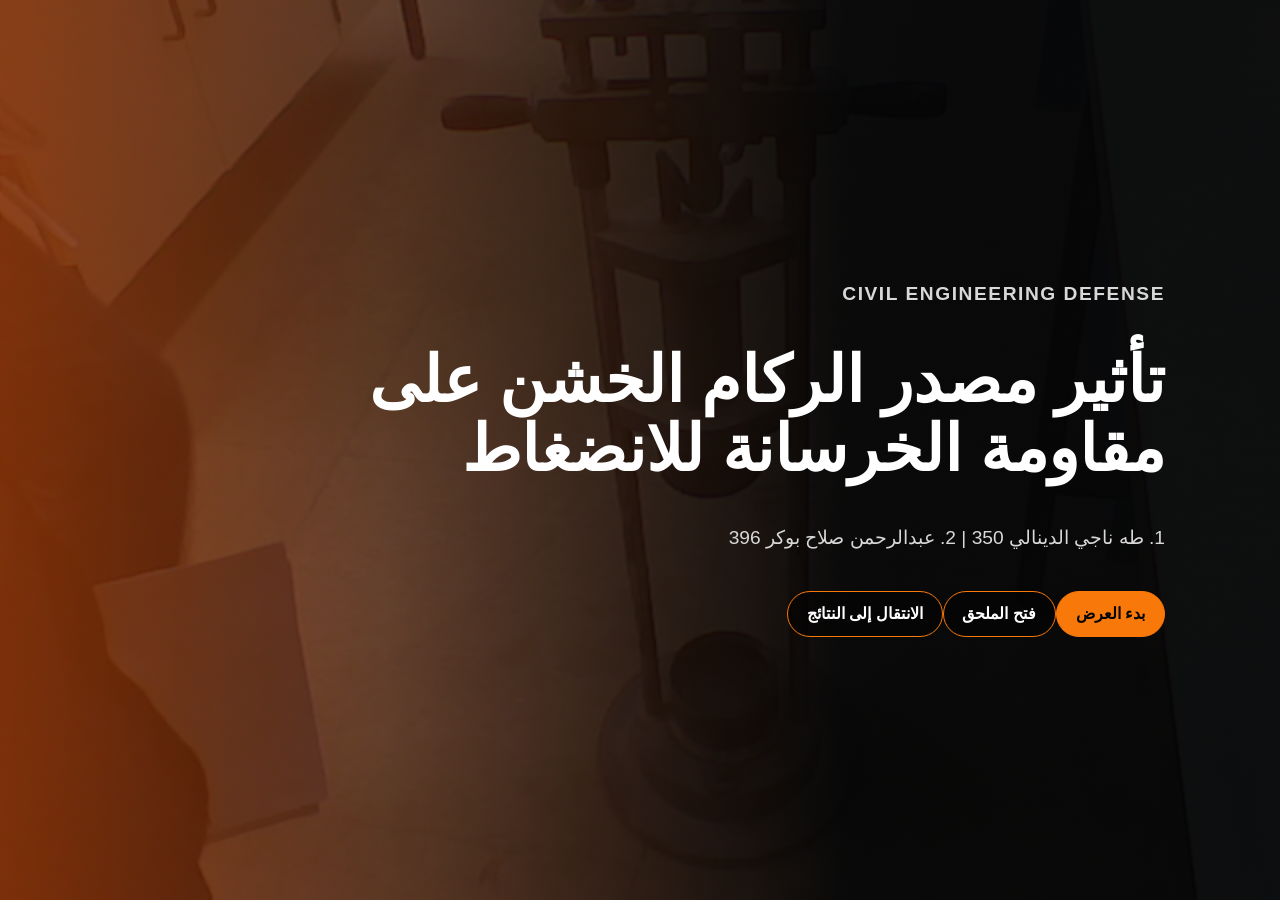
<file: index.html>
<!doctype html>
<html lang="ar" dir="rtl">
<head>
  <meta charset="utf-8">
  <meta name="viewport" content="width=device-width, initial-scale=1">
  <title>تأثير مصدر الركام الخشن على مقاومة الخرسانة للانضغاط</title>
  <link rel="stylesheet" href="css/variables.css">
  <link rel="stylesheet" href="css/reset.css">
  <link rel="stylesheet" href="css/layout.css">
  <link rel="stylesheet" href="css/components.css">
  <link rel="stylesheet" href="css/slides.css">
  <link rel="stylesheet" href="css/animations.css">
  <link rel="stylesheet" href="css/responsive.css">
  <link rel="stylesheet" href="css/print.css" media="print">
</head>
<body class="theme-dark">
  <div class="orientation-notice">لأفضل تجربة عرض، استخدم الجهاز بالوضع الأفقي.</div>
  <div class="top-progress" aria-hidden="true"><span id="progressBar"></span></div>

  <main class="stage" id="deck" aria-live="polite">
    <section class="slide slide-cover" data-title="الغلاف" data-section="المقدمة" data-slide="1">
      <div class="slide-safe cover-layout">
        <div class="cover-media">
          <span class="giant-number">01</span>
          <div class="logo-panel" id="logoPanel" aria-label="شعار المؤسسة"></div>
          <img src="assets/images/image10.jpeg" alt="صورة مختبرية من مشروع التخرج" data-fallback="مختبر الخرسانة">
        </div>
        <div class="cover-copy">
          <p class="eyebrow">CIVIL ENGINEERING RESEARCH</p>
          <h1 class="cover-title" data-config="title">تأثير مصدر الركام الخشن على مقاومة الخرسانة للانضغاط</h1>
          <div class="draw-line"></div>
          <p class="students" id="coverStudents"></p>
          <dl class="cover-meta" id="coverMeta"></dl>
        </div>
      </div>
    </section>

    <section class="slide slide-overview" data-title="المقدمة" data-section="المقدمة" data-slide="2">
      <div class="slide-safe intro-reference-layout">
        <div class="gradient-text-panel intro-panel">
          <p>تعتبر الخرسانة في الوقت الحالي مادة البناء الأساسية لتنفيذ المباني والمنشآت المختلفة، وذلك بسبب المزايا التي تتميز بها الخرسانة وتوفر مكوناتها الأساسية وقلة تكلفتها مقارنة مع المواد الإنشائية الأخرى.</p>
          <p>وحيث إن الخرسانة خليط مكوّن من عدة مواد غير متجانسة، إلا أن الجزء الأكبر من محتواها هو الركام بنوعيه الخشن والناعم، إذ يشكّل ما يقارب 60–75% من حجمها الكلي.</p>
          <p>لذلك فإن خواص الركام تؤثر بشكل مباشر وكبير على خصائص الخرسانة الطازجة والمتصلدة.</p>
        </div>
        <div class="intro-circle-title">
          <span>المقدمة</span>
        </div>
      </div>
    </section>

    <section class="slide slide-intro" data-title="مشكلة الدراسة" data-section="المقدمة" data-slide="2">
      <div class="slide-safe split-hero">
        <header class="slide-header"><span class="section-label">01</span><h2>مشكلة الدراسة</h2></header>
        <div class="aggregate-hero"><div id="donutChart" class="chart ring-chart" role="img" aria-label="نسبة الركام التقريبية من حجم الخرسانة"></div></div>
        <div class="editorial-list">
          <p>إن العديد من مواد البناء بما فيها الخرسانة والأسفلت تستخدم الركام كمادة رئيسية، كما أن استعمال الركام في الخرسانة يؤدي إلى خفض تكلفة الإنتاج وزيادة مقاومة الخلطات الخرسانية.</p>
          <p>مرحلة تصميم معظم مشاريع البناء تحتاج إلى تحليل دقيق لمصدر الركام من حيث النوع والحجم والخواص الفيزيائية والميكانيكية.</p>
          <p>يؤثر مصدر الركام الخشن بشكل مباشر على مقاومة الخرسانة نتيجة اختلاف خواصه الفيزيائية والميكانيكية، وقد يؤدي عدم أخذه في الاعتبار عند استخدام الركام المحلي إلى تفاوت في مقاومة الخرسانة وعدم تحقيق المقاومة المطلوبة.</p>
        </div>
      </div>
    </section>

    <section class="slide" data-title="أهمية الدراسة" data-section="المقدمة" data-slide="3">
      <div class="slide-safe">
        <header class="slide-header"><span class="section-label">02</span><h2>أهمية الدراسة</h2></header>
        <div class="cause-diagram">
          <div><span>تعتبر الخرسانة بأنواعها من أكثر الموضوعات التي تشغل أهمية في مجال الإنشاءات الهندسية والتشييد والبناء، والذي يؤثر بشكل إيجابي على مجال العمارة والاقتصاد للدولة.</span></div>
          <div><span>تساعد هذه الدراسة على فهم العلاقة بين مصدر الركام الخشن ومقاومة الخرسانة، الأمر الذي يساهم في تحسين تصميم الخلطات الخرسانية واختيار الركام المناسب لتحقيق المتطلبات الهندسية للمشاريع الإنشائية.</span></div>
          <div><span>تكتسب الدراسة أهمية عملية من خلال دعم استخدام الركام المحلي بعد تقييمه علميًا، مما يقلل من التكاليف الاقتصادية ويحد من المشاكل الناتجة عن استخدام مواد غير مناسبة.</span></div>
          <div><span>تساهم الدراسة في رفع مستوى الجودة والسلامة في المنشآت الخرسانية.</span></div>
        </div>
      </div>
    </section>

    <section class="slide" data-title="الأهداف" data-section="المقدمة" data-slide="4">
      <div class="slide-safe objectives-layout">
        <header class="slide-header"><span class="section-label">03</span><h2>الهدف من الدراسة</h2></header>
        <ol class="number-sequence"><li><span>01</span>تهدف هذه الدراسة إلى دراسة وتحليل تأثير مصدر الركام الخشن على مقاومة الخرسانة</li><li><span>02</span>تتم الدراسة من خلال مقارنة مقاومة الخرسانة المصنوعة باستخدام ركام خشن من مصادر مختلفة، مع ربط ذلك بالخصائص المخبرية للركام</li><li><span>03</span>تسعى الدراسة إلى تحديد مدى تأثير الخصائص الفيزيائية والميكانيكية للركام على جودة الخرسانة</li><li><span>04</span>تساعد النتائج في اختيار المصدر الأنسب لتحقيق المتطلبات الهندسية</li><li><span>05</span>يعتمد الحكم النهائي على نتائج اختبار المكعبات ومؤشرات الركام والهبوط معًا</li></ol>
      </div>
    </section>

    <section class="slide" data-title="فرضيات الدراسة" data-section="المقدمة" data-slide="5">
      <div class="slide-safe framework-layout">
        <header class="slide-header"><span class="section-label">04</span><h2>فرضيات الدراسة</h2></header>
        <div class="framework-column primary-doc"><h3>الفرضيات</h3><dl><dt>1</dt><dd>يختلف تأثير الركام الخشن على مقاومة الخرسانة باختلاف مصدره</dd><dt>2</dt><dd>تؤدي الخصائص الفيزيائية والميكانيكية للركام الخشن الناتجة عن اختلاف المصدر إلى تفاوت في مقاومة الضغط للخرسانة</dd><dt>3</dt><dd>يحقق بعض مصادر الركام الخشن مقاومة خرسانية أعلى مقارنة بمصادر أخرى عند استخدام نفس نسب الخلط وظروف المعالج</dd></dl></div>
        </div>
    </section>

    <section class="slide limits-slide" data-title="حدود الدراسة" data-section="المقدمة" data-slide="6">
      <div class="slide-safe limits-layout">
        <div class="limits-images">
          <figure><img class="circular-image" src="assets/images/temporal-limits-clock.png" alt="الحدود الزمانية"><span>1</span></figure>
          <figure><img class="circular-image" src="assets/images/spatial-limits-globe.png" alt="الحدود المكانية"><span>2</span></figure>
        </div>
        <div class="limits-copy">
          <header class="slide-header"><span class="section-label">05</span><h2>حدود الدراسة</h2></header>
          <h3>حدود زمنية:</h3>
          <p>زمن الدراسة من شهر نوفمبر 2025 إلى شهر يوليو 2026م.</p>
          <h3>حدود مكانية:</h3>
          <p>مكان الدراسة في مدينة بنغازي، وتستخدم جميع المواد منها ما عدا مادة الركام الخشن حيث يتغير مصدره.</p>
        </div>
      </div>
    </section>

    <section class="slide methodology-detail" data-title="المنهجية المتبعة" data-section="المنهجية" data-slide="7">
      <div class="slide-safe reference-text-layout">
        <header class="slide-header"><span class="section-label">06</span><h2>المنهجية المتبعة لتحقيق الهدف</h2></header>
        <div class="gradient-text-panel">
          <p>اعتمدت هذه الدراسة على المنهج التجريبي لدراسة تأثير مصدر الركام الخشن على مقاومة الخرسانة.</p>
          <p>حيث سيتم اختيار عدة مصادر مختلفة للركام الخشن، ويتم فحص خواصها الفيزيائية والميكانيكية، مثل التدرج الحبيبي ونسبة الامتصاص والكثافة النوعية ومساحة السطح والوزن النوعي والصدمية والتهشيم.</p>
          <p>وتم تقييم مقاومة الخرسانة من خلال اختبار مقاومة الضغط فقط، وتحت ظروف معالجة مختبرية محددة ولفترات زمنية معينة.</p>
          </div>
      </div>
    </section>

    <section class="slide theory-slide" data-title="تعريف الركام وأنواعه" data-section="الإطار النظري" data-slide="8">
      <div class="slide-safe theory-layout-a">
        <div class="gradient-panel theory-panel">
          <h2>الركام</h2>
          <p>يعرف الركام بأنه الحبيبات الصلبة من الرمل والحصى والزلط وكسر الصخور الكبيرة، ويتم وضعه في الخرسانة باعتباره مادة مالئة رخيصة الثمن.</p>
          <p>وله فائدة في مساعدة الخرسانة على مقاومة الأحمال والبري والحرارة وعوامل الاحتكاك وحدوث أي بلل أو جفاف.</p>
          <p>وله وظيفة مهمة جدًا في تقليل التغيرات الحجمية التي تحدث داخل الخرسانة والتي تنتج من الأسمنت.</p>
        </div>
        <div class="black-info-panel">
          <h2>أنواع الركام</h2>
          <p>أنواع الركام متعددة على حسب المصادر، الملمس، المقاس، الشكل، امتصاصه للمياه، التدرج الحبيبي، الخواص الكيميائية، الخصائص الميكانيكية، مقاومته للتآكل والبري، الوزن، التمدد الحراري، والحرارة النوعية.</p>
        </div>
      </div>
    </section>

    <section class="slide texture-slide" data-title="تقسيم الركام حسب الملمس" data-section="الإطار النظري" data-slide="9">
      <div class="slide-safe numbered-reference">
        <header class="slide-header"><span class="section-label">Texture</span><h2>تقسيم الركام حسب الملمس</h2></header>
        <ol class="orange-number-list"><li><b>01</b><span>الركام الناعم: مثال عليه الزلط والرمل.</span></li><li><b>02</b><span>ركام حبيبي: مثال عليه الحجر الرملي.</span></li><li><b>03</b><span>الركام الخشن: مثال عليه البازلت.</span></li><li><b>04</b><span>ركام زجاجي: مثال عليه الحجر الصوان الأسود.</span></li><li><b>05</b><span>ركام بلوري: مثال عليه الجرانيت.</span></li><li><b>06</b><span>ركام معشش: مثال عليه الحجر الخفاف.</span></li></ol>
      </div>
    </section>

    <section class="slide sizes-slide" data-title="تقسيم مقاسات الركام" data-section="الإطار النظري" data-slide="10">
      <div class="slide-safe reference-columns">
        <header class="slide-header"><span class="section-label">Aggregate Sizes</span><h2>تقسيم مقاسات الركام ثلاثة أنواع رئيسية</h2></header>
        <div><h3>الركام الصغير</h3><p>هو الركام الذي يتكون من حبيبات صغيرة الحجم بحيث يمكن أن تمر من المنخل القياسي 4.75 مم، ومثال على ذلك الرمل.</p></div>
        <div><h3>الركام الكبير</h3><p>هو الركام الذي تتراوح حجم حبيباته ما بين 4.75 مم إلى 150 مم، ومثال على ذلك الزلط والسن.</p></div>
        <div><h3>الركام الشامل</h3><p>هو عبارة عن مزيج ما بين كل من الركام الصغير والركام الكبير بنسب محددة حسب احتياج الخلطة الخرسانية.</p></div>
      </div>
    </section>

    <section class="slide shape-absorption-slide" data-title="شكل الحبيبات وامتصاص الماء" data-section="الإطار النظري" data-slide="11">
      <div class="slide-safe dual-list-layout">
        <div>
          <h2>تصنيف الركام من حيث شكل الحبيبات</h2>
          <ol class="orange-number-list compact"><li><b>01</b><span>الركام المستدير</span></li><li><b>02</b><span>الركام الزاوي</span></li><li><b>03</b><span>الركام غير المنتظم</span></li><li><b>04</b><span>الركام المفلطح والركام العصوي</span></li></ol>
        </div>
        <div>
          <h2>تقسيم الركام من حيث امتصاص الماء</h2>
          <ol class="orange-number-list compact"><li><b>01</b><span>ركام مجفف بالفرن</span></li><li><b>02</b><span>ركام مجفف بالهواء</span></li><li><b>03</b><span>ركام مشبع بالماء</span></li><li><b>04</b><span>ركام رطب</span></li></ol>
        </div>
      </div>
    </section>

    <section class="slide concrete-slide" data-title="الخرسانة" data-section="الإطار النظري" data-slide="12">
      <div class="slide-safe theory-layout-a">
        <div class="gradient-panel theory-panel"><h2>الخرسانة</h2><p>تتكون الخرسانة من خلط مجموعة من المواد بنسب مختلفة وهي الركام والإسمنت والماء، وأحيانًا تضاف مواد أخرى تعرف بالإضافات لتحسين خواص معينة في الخرسانة.</p></div>
        <div class="black-info-panel"><h2>خصائص الخرسانة</h2><p>إن للخرسانة العديد من الخصائص التي تتحدد وفقًا لخصائص المكونات الداخلة في تصنيعها وهي الماء والأسمنت والركام ونسبة الخلط بينها.</p><ol class="orange-number-list compact"><li><b>01</b><span>قوة تحمل الخرسانة للضغط</span></li><li><b>02</b><span>قوة الشد للخرسانة</span></li><li><b>03</b><span>النفاذية</span></li><li><b>04</b><span>القابلية التشغيلية للخرسانة</span></li></ol></div>
      </div>
    </section>

    <section class="slide slide-materials" data-title="المواد المستخدمة" data-section="المنهجية" data-slide="13">
      <div class="slide-safe">
        <header class="slide-header"><span class="section-label">مواد الخلطة</span><h2>المواد المستخدمة</h2></header>
        <div class="material-layers">
          <figure><img src="assets/images/cement-lcc.png" alt="أسمنت بورتلاندي عادي" data-fallback="الأسمنت"><figcaption><b>الأسمنت</b><span>أسمنت بورتلاندي عادي.</span></figcaption></figure>
          <figure><img src="assets/images/drinking-water.png" alt="ماء صالح للشرب" data-fallback="الماء"><figcaption><b>الماء</b><span>ماء صالح للشرب.</span></figcaption></figure>
          <figure><img src="assets/images/lab-ajdabiya-sample.png" alt="عينة ركام أجدابيا الخشن" data-fallback="ركام أجدابيا"><figcaption><b>ركام أجدابيا</b><span>عينة ركام خشن موثقة قبل الاختبارات.</span></figcaption></figure>
          <figure><img src="assets/images/lab-bayda-sample.png" alt="عينة ركام البيضاء الخشن" data-fallback="ركام البيضاء"><figcaption><b>ركام البيضاء</b><span>عينة ركام خشن محفوظة وموسومة.</span></figcaption></figure>
          <figure><img src="assets/images/lab-abyar-sample.png" alt="عينة ركام الأبيار الخشن" data-fallback="ركام الأبيار"><figcaption><b>ركام الأبيار</b><span>عينة ركام خشن محفوظة وموسومة.</span></figcaption></figure>
        </div>
      </div>
    </section>

    <section class="slide practical-side" data-title="الجانب العملي الأول" data-section="المنهجية" data-slide="14">
      <div class="slide-safe practical-layout">
        <header class="slide-header"><span class="section-label">Practical Side</span><h2>الجانب العملي الأول</h2></header>
        <div class="black-info-panel"><p>هذه الاختبارات تم إجراؤها على ركام أجدابيا، البيضاء، والأبيار، بهدف تحديد الخواص الفيزيائية اللازمة لتصميم الخلطات الخرسانية والمقارنة بين خواص الركام المستخدم.</p></div>
        <div class="gradient-panel tests-panel"><h3>الاختبارات الخاصة بالتعرف على خواص الأنواع المستخدمة من الركام:</h3><ul><li>اختبارات التدرج الحبيبي للركام بنوعيه الناعم والخشن.</li><li>اختبار الوزن النوعي للركام الخشن.</li><li>اختبار الوزن النوعي للركام الناعم.</li><li>اختبار تعيين النسبة المئوية للامتصاص للركام الخشن.</li><li>اختبار تعيين النسبة المئوية للامتصاص للركام الناعم.</li><li>اختبار التهشيم للركام الخشن.</li><li>اختبار الصدمية للركام الخشن.</li></ul></div>
      </div>
    </section>

    <section class="slide lab-gallery-slide" data-title="صور من الجانب العملي" data-section="المنهجية" data-slide="15">
      <div class="slide-safe lab-gallery-layout">
        <header class="slide-header"><span class="section-label">توثيق مختبري</span><h2>صور من الجانب العملي</h2></header>
        <div class="lab-gallery">
          <figure><img src="assets/images/lab-ajdabiya-sample.png" alt="عينة ركام أجدابيا"><figcaption>عينة أجدابيا</figcaption></figure>
          <figure><img src="assets/images/lab-abyar-sample.png" alt="عينة ركام الأبيار"><figcaption>عينة الأبيار</figcaption></figure>
          <figure><img src="assets/images/lab-bayda-sample.png" alt="عينة ركام البيضاء"><figcaption>عينة البيضاء</figcaption></figure>
          <figure><img src="assets/images/lab-sieves-test.png" alt="اختبار المناخل للركام"><figcaption>اختبار المناخل</figcaption></figure>
          <figure><img src="assets/images/lab-oven-drying.png" alt="تجفيف العينات في الفرن"><figcaption>تجفيف العينات</figcaption></figure>
          <figure><img src="assets/images/lab-washing-sample.png" alt="غسل عينة الركام بالماء"><figcaption>غسل العينة</figcaption></figure>
        </div>
      </div>
    </section>

    <section class="slide equipment-slide" data-title="الأجهزة المستخدمة" data-section="المنهجية" data-slide="15">
      <div class="slide-safe equipment-layout">
        <h2>الأجهزة المستخدمة في الاختبارات</h2>
        <div class="equipment-grid">
          <figure><img src="assets/images/image10.jpeg" alt="جهاز الصدمية"><figcaption>جهاز الصدمية</figcaption></figure>
          <figure><img src="assets/images/image7.png" alt="جهاز التهشيم"><figcaption>جهاز التهشيم</figcaption></figure>
          <figure><img src="assets/images/image9.png" alt="المناخل القياسية"><figcaption>المناخل القياسية</figcaption></figure>
          <figure><img src="assets/images/image4.png" alt="هزاز ميكانيكي"><figcaption>هزاز ميكانيكي</figcaption></figure>
          <figure><img src="assets/images/image5.png" alt="ميزان حساس"><figcaption>ميزان حساس</figcaption></figure>
        </div>
      </div>
    </section>

    <section class="slide" data-title="منهجية العمل التجريبي" data-section="المنهجية" data-slide="16">
      <div class="slide-safe workflow-slide">
        <header class="slide-header"><span class="section-label">المسار المختبري</span><h2>منهجية العمل التجريبي</h2></header>
        <div class="lab-workflow" id="workflowTimeline"></div>
        <p class="hint">انقر على أي مرحلة لعرض هدف الاختبار والأداة والنتيجة الناتجة.</p>
      </div>
    </section>

    <section class="slide" data-title="الاختبارات والمواصفات" data-section="المنهجية" data-slide="8">
      <div class="slide-safe spec-slide"><header class="slide-header"><span class="section-label">Technical Specification</span><h2>الاختبارات والمواصفات</h2></header><div class="spec-sheet" id="standardsTable"></div></div>
    </section>

    <section class="slide slide-gradation" data-title="مقارنة التدرج الحبيبي" data-section="النتائج" data-slide="9">
      <div class="slide-safe results-split">
        <header class="slide-header"><span class="section-label">Key Result</span><h2>مقارنة التدرج الحبيبي Gradation</h2></header>
        <div class="chart-panel large"><div class="legend" id="gradationLegend"></div><div id="gradationChart" class="chart" role="img" aria-label="منحنى التدرج الحبيبي"></div></div>
        <aside class="chart-reading"><h3>قراءة الرسم</h3><p>البيضاء تُظهر مرورًا أعلى عند منخل 10 mm مقارنة بالمصدرين الآخرين.</p><p>أجدابيا والأبيار أكثر تقاربًا عند 20 mm، مع انخفاض واضح عند 10 mm.</p><button class="text-btn toggle-table" data-target="gradationTable">جدول البيانات</button><button class="text-btn export-chart" data-chart="gradationChart">تصدير PNG</button></aside>
        <div id="gradationTable" class="table-drawer" hidden></div>
      </div>
    </section>

    <section class="slide" data-title="معامل النعومة" data-section="النتائج" data-slide="10">
      <div class="slide-safe horizontal-chart-slide"><header class="slide-header"><span class="section-label">Fineness Modulus</span><h2>معامل النعومة</h2><p>هذه الاحصائية تبين معامل النعومة للعينات الثلاثة</p></header><div id="finenessChart" class="chart horizontal-chart" role="img" aria-label="مقارنة معامل النعومة"></div></div>
    </section>

    <section class="slide cinematic-result" data-title="مقارنة التهشيم" data-section="النتائج" data-slide="14"><div class="slide-safe result-cinema"><header class="slide-header"><span class="section-label">Crushing Value</span><h2>مقارنة قيمة التهشيم</h2><p>هذه الاحصائية تبين قيم التهشيم للعينات الثلاثة</p></header><div id="crushingChart" class="chart cinematic-chart" role="img" aria-label="مقارنة قيمة التهشيم"></div><div class="result-statement"><b>الأقل أفضل في هذا الاختبار</b><span>أجدابيا الأفضل في مقاومة التهشيم ضمن العينات المختبرة.</span><small>وتُقارن هذه النتيجة مع مقاومة الضغط الفعلية.</small></div></div></section>
    <section class="slide" data-title="مقارنة الصدمية" data-section="النتائج" data-slide="15"><div class="slide-safe podium-layout"><header class="slide-header"><span class="section-label">Impact Value</span><h2>مقارنة قيمة الصدمية</h2><p>هذه الاحصائية تبين قيمة االصدمية للعينات الثلاثة</p></header><div id="impactChart" class="chart podium-chart" role="img" aria-label="ترتيب قيم الصدمية"></div><p class="academic-note">انخفاض القيمة يعني مقاومة أفضل للأحمال المفاجئة.</p></div></section>

    <section class="slide matrix-slide" data-title="جدول المقارنة الكامل" data-section="النتائج" data-slide="16"><div class="slide-safe"><header class="slide-header"><span class="section-label">Comparison Matrix</span><h2>جدول المقارنة الكامل</h2></header><div id="comparisonTable" class="matrix-wrap"></div><p class="academic-note">لا يتم تمييز معامل النعومة كقيمة أفضل عالميًا. في التهشيم والصدمية: الأقل أفضل.</p></div></section>

    <section class="slide" data-title="تفسير النتائج" data-section="المناقشة" data-slide="17"><div class="slide-safe"><header class="slide-header"><span class="section-label">Evidence → Interpretation</span><h2>تفسير النتائج</h2></header><div class="evidence-grid"><div><b> التهشيم والصدمية</b><span>→</span><p>أجدابيا أظهرت أفضل مقاومة ميكانيكية للركام.</p></div><div><b> مقاومة ضغط 28 يومًا</b><span>→</span><p>الأبيار سجلت 33.73 N/mm² وفق جدول النتائج.</p></div><div><b> مقاومة ضغط 7 أيام</b><span>→</span><p>البيضاء سجلت 24.4 N/mm² في العمر المبكر.</p></div><div><b>قيم الهبوط</b><span>→</span><p>البيضاء 23 mm، أجدابيا 20 mm، والأبيار 18 mm.</p></div></div><div class="scientific-quote">القرار الهندسي يقرأ خصائص الركام ومقاومة الضغط والهبوط معًا.</div></div></section>
    <section class="slide data-quality" data-title="اكتمال النتائج وجودة البيانات" data-section="المناقشة" data-slide="18"><div class="slide-safe"><header class="slide-header"><span class="section-label">Research Integrity</span><h2>اكتمال النتائج وجودة البيانات</h2></header><ol class="quality-list"><li>تم إدراج خصائص الركام الثلاثة: الأبيار، البيضاء، وأجدابيا.</li><li>تم إدراج نتائج مقاومة الضغط عند 7 و28 يومًا.</li><li>تم إدراج نتائج الهبوط لكل مصدر من مصادر الركام.</li><li>أجدابيا الأفضل في التهشيم والصدمية.</li><li>الأبيار الأعلى في مقاومة الضغط عند 28 يومًا.</li><li>البيضاء الأعلى في مقاومة الضغط عند 7 أيام وقيمة الهبوط.</li></ol><p class="integrity-footer">جميع القيم المعروضة مأخوذة من جدول النتائج في ملف المشروع.</p></div></section>
    <section class="slide" data-title="الخلاصة" data-section="المناقشة" data-slide="19"><div class="slide-safe conclusion-slide"><header class="slide-header"><span class="section-label">Conclusion</span><h2>الخلاصة</h2></header><div class="conclusion-three"><article><span>01</span><b>تأثير واضح للمصدر في خصائص الركام</b></article><article><span>02</span><b>تفوق أجدابيا في التهشيم والصدمية</b></article><article><span>03</span><b>تفوق الأبيار في مقاومة الضغط عند 28 يومًا</b></article></div></section>
    <section class="slide closing-slide" data-title="التوصيات والختام" data-section="المناقشة" data-slide="20"><div class="slide-safe closing-layout"><header class="slide-header"><span class="section-label">Recommendations</span><h2>التوصيات</h2></header><div class="roadmap"><div><b>Repeat Samples</b><p>إجراء ثلاثة تكرارات على الأقل لكل اختبار.</p></div><div><b>Mix Control</b><p>تثبيت نسب الخلط والمعالجة عند مقارنة مصادر الركام.</p></div><div><b>Use Combined Indicators</b><p>قراءة الضغط والهبوط مع خصائص الركام دون الاعتماد على مؤشر واحد.</p></div><div><b>Future Research</b><p>دراسة الشد والانحناء والمتانة والنفاذية والانكماش.</p></div></div><div class="thanks"><h3>شكرًا لحسن استماعكم</h3><p>الأسئلة والمناقشة</p></div></div></section>

    <section class="slide appendix" data-title="ملحق: تدرج الأبيار" data-section="الملحق" data-slide="21"><div class="slide-safe"><header class="slide-header"><span class="section-label">APPENDIX / الملحق</span><h2>تدرج الأبيار</h2></header><div id="abyarsGradationTable" class="table-wrap"></div><p class="source-note">المصدر: نتائج المشروع – الفصل الرابع.</p></div></section>
    <section class="slide appendix" data-title="ملحق: تدرج البيضاء" data-section="الملحق" data-slide="22"><div class="slide-safe"><header class="slide-header"><span class="section-label">APPENDIX / الملحق</span><h2>تدرج البيضاء</h2></header><div id="baydaGradationTable" class="table-wrap"></div><p class="source-note">المصدر: نتائج المشروع – الفصل الرابع. تم التعامل مع 200 كرقم منخل وليس 200 mm.</p></div></section>
    <section class="slide appendix" data-title="ملحق: تدرج أجدابيا" data-section="الملحق" data-slide="23"><div class="slide-safe"><header class="slide-header"><span class="section-label">APPENDIX / الملحق</span><h2>تدرج أجدابيا</h2></header><div id="ajdabiyaGradationTable" class="table-wrap"></div><p class="source-note">المصدر: نتائج المشروع – الفصل الرابع. تم التعامل مع 200 كرقم منخل وليس 200 mm.</p></div></section>
    <section class="slide appendix" data-title="ملحق: شط البدين" data-section="الملحق" data-slide="24"><div class="slide-safe"><header class="slide-header"><span class="section-label">APPENDIX / الملحق</span><h2>ركام شط البدين الناعم</h2></header><div class="appendix-split"><div class="doc-callout"><p>وزن العينة الكلي: 500 g</p><p>معامل النعومة: 2.46</p><p>مدى حجم الحبيبات: 0.075–0.850 mm</p></div><div id="fineAggregateTable" class="table-wrap"></div></div><p class="source-note">المصدر: نتائج المشروع – الفصل الرابع.</p></div></section>
    <section class="slide appendix" data-title="ملحق: أوزان التهشيم والصدمية" data-section="الملحق" data-slide="25"><div class="slide-safe"><header class="slide-header"><span class="section-label">APPENDIX / الملحق</span><h2>أوزان التهشيم والصدمية</h2></header><div class="appendix-split"><div id="crushingWeights" class="table-wrap"></div><div id="impactWeights" class="table-wrap"></div></div><details class="doc-callout"><summary>شرح الحساب</summary><p>النتيجة = (W1 − W2) ÷ W1 × 100. يتم التحقق من الحسابات في JavaScript عند تحميل الصفحة.</p></details></div></section>
    <section class="slide appendix" data-title="ملحق: المعادلات" data-section="الملحق" data-slide="26"><div class="slide-safe"><header class="slide-header"><span class="section-label">APPENDIX / الملحق</span><h2>المعادلات</h2></header><div class="equation-grid"><article><b>المواد الناعمة</b><span>(A − B) ÷ A × 100</span></article><article><b>الامتصاص</b><span>(A − D) ÷ D × 100</span></article><article><b>التهشيم</b><span>(W1 − W2) ÷ W1 × 100</span></article><article><b>الصدمية</b><span>(W1 − W2) ÷ W1 × 100</span></article></div><p class="doc-callout">A: وزن العينة قبل الغسل أو بحالة SSD حسب الاختبار. B: وزن العينة بعد الغسل والتجفيف. D: وزن العينة الجافة بالفرن. W1: الوزن الكلي قبل الاختبار. W2: الوزن المتبقي بعد الاختبار.</p></div></section>
    <section class="slide appendix" data-title="المراجع" data-section="الملحق" data-slide="27"><div class="slide-safe"><header class="slide-header"><span class="section-label">APPENDIX / الملحق</span><h2>المراجع</h2></header><ol class="references"><li>فرج سالم حرشة، أبوشعفة أحمد عبدالصمد، 2024، دراسة تأثير تغير نسبة الماء إلى الأسمنت ونسبة الركام للأسمنت على مقاومة الضغط للخرسانة، المجلة الدولية للعلوم والتقنية، العدد 33، المجلد 2.</li><li>إيناس فوزي عبد الكريم حراحشة، 2023، تأثير صفات الركام على خواص الخرسانة، jaspss، الإصدار 5.</li></ol><p class="academic-note">لم تُضف مراجع خارجية أو حقول ببليوغرافية غير مكتملة خارج ما ظهر بوضوح في الملف.</p></div></section>
  </main>

  <div class="presenter-frame" id="presenterFrame">
    <div class="counter"><span id="currentSlide">1</span>/<span id="totalSlides">34</span></div>
    <div class="footer-title" id="footerTitle"></div>
  </div>
  <div class="controls" id="controls" aria-label="أدوات التحكم"><button id="prevBtn" title="السابق" aria-label="السابق">‹</button><button id="nextBtn" title="التالي" aria-label="التالي">›</button><button id="overviewBtn" title="عرض الشرائح" aria-label="عرض الشرائح">O</button><button id="notesBtn" title="الملاحظات" aria-label="الملاحظات">N</button><button id="themeBtn" title="وضع القراءة" aria-label="تبديل الوضع">◐</button><button id="fullscreenBtn" title="ملء الشاشة" aria-label="ملء الشاشة">⛶</button><button id="printBtn" title="طباعة PDF" aria-label="طباعة PDF">PDF</button></div>
  <div class="tooltip" id="tooltip"></div>
  <div class="start-screen show" id="startScreen"><div class="start-content"><p class="eyebrow">Civil Engineering Defense</p><h1 data-config="title">تأثير مصدر الركام الخشن على مقاومة الخرسانة للانضغاط</h1><p id="startStudents"></p><div><button class="primary" id="startBtn">بدء العرض</button><button class="ghost" data-jump="28">فتح الملحق</button><button class="ghost" data-jump="19">الانتقال إلى النتائج</button></div></div></div>
  <div class="overview" id="overview"><div class="overview-head"><h2>عرض الشرائح</h2><button id="closeOverview">إغلاق</button></div><div class="overview-grid" id="overviewGrid"></div></div>
  <aside class="notes-panel" id="notesPanel" aria-label="ملاحظات المتحدث"></aside>
  <div class="modal" id="modal"><div class="modal-box" id="modalBox"></div></div>

  <script src="js/data.js"></script>
  <script src="js/charts.js"></script>
  <script src="js/notes.js"></script>
  <script src="js/interactions.js"></script>
  <script src="js/presentation.js"></script>
  <script src="js/app.js"></script>
</body>
</html>
</file>
<file: css/variables.css>
:root {
  --black: #050505;
  --black-soft: #0A0A0A;
  --orange: #F9780A;
  --orange-dark: #A63F00;
  --brown-dark: #4A1D05;
  --brown-mid: #7A3108;
  --white: #FFFFFF;
  --gray: #D8D8D8;
  --ink: var(--white);
  --muted: var(--gray);
  --surface: rgba(255, 255, 255, 0.045);
  --surface-strong: rgba(249, 120, 10, 0.13);
  --line: rgba(249, 120, 10, 0.55);
  --shadow: 0 30px 90px rgba(0, 0, 0, 0.62);
  --panel-gradient: linear-gradient(90deg, #8A3406 0%, #4A1D05 45%, #090909 100%);
  --hot-gradient: linear-gradient(90deg, #F9780A 0%, #6A2605 45%, #050505 100%);
  --font-body: "Tajawal", Arial, sans-serif;
  --font-head: "Cairo", "Noto Kufi Arabic", "Tajawal", Arial, sans-serif;
}

body.document-mode {
  --ink: var(--white);
  --muted: var(--gray);
  --surface: rgba(255, 255, 255, 0.045);
  --surface-strong: rgba(249, 120, 10, 0.13);
  --line: rgba(249, 120, 10, 0.55);
  --shadow: 0 30px 90px rgba(0, 0, 0, 0.62);
}
</file>
<file: css/layout.css>
.stage { position: fixed; inset: 0; overflow: hidden; background: var(--black); }
.slide { position: absolute; inset: 0; width: 100vw; height: 100vh; overflow: hidden; display: none; background: var(--black); color: var(--white); }
.slide.active { display: block; animation: slideReveal 520ms ease both; }
.slide::before { content: ""; position: absolute; inset: 0; pointer-events: none; background: radial-gradient(circle at 100% 15%, rgba(249,120,10,.16), transparent 24%), radial-gradient(circle at -10% 82%, rgba(122,49,8,.45), transparent 34%); }
.slide::after {
  content: attr(data-slide);
  position: absolute;
  z-index: 12;
  left: auto;
  right: 5.2vw;
  top: auto;
  bottom: 4.2vh;
  min-width: clamp(4rem, 5.4vw, 6rem);
  padding: .18rem .45rem .32rem;
  border-left: 0;
  border-right: 7px solid var(--orange);
  font: 900 clamp(2.9rem, 4.45vw, 4.9rem)/.92 var(--font-head);
  color: var(--white);
  text-align: right;
  text-shadow: 0 5px 22px rgba(0, 0, 0, .9);
  pointer-events: none;
}
.slide-safe { position: relative; z-index: 2; width: 88vw; height: 86vh; margin: 7vh auto; display: grid; gap: clamp(1rem, 1.6vw, 2rem); }
.slide-header { align-self: start; display: grid; gap: .4rem; padding-inline-end: min(8vw, 120px); position: relative; }
.slide-header::after { content: ""; position: absolute; inset-inline-end: min(5.2vw, 82px); top: .2rem; width: 7px; height: clamp(4.6rem, 7vw, 8rem); border-radius: 99px; background: linear-gradient(180deg, var(--orange), transparent); }
.slide-header h2 { margin: 0; font-family: var(--font-head); font-size: clamp(2.4rem, 4vw, 4.2rem); line-height: 1.08; letter-spacing: -.04em; color: var(--white); text-align: right; }
.section-label, .eyebrow { color: var(--orange); font-size: clamp(.85rem, 1vw, 1rem); letter-spacing: .08em; text-transform: uppercase; font-weight: 900; }
.top-progress { position: fixed; z-index: 90; inset: 0 0 auto; height: 3px; background: rgba(255,255,255,.08); }
.top-progress span { display: block; height: 100%; width: 0; background: var(--orange); transition: width 320ms ease; }
.presenter-frame { position: fixed; z-index: 60; inset-inline: 5.8vw; bottom: 2.4vh; display: flex; align-items: center; justify-content: space-between; color: rgba(255,255,255,.62); pointer-events: none; font-size: .9rem; }
.footer-title { max-width: 55vw; white-space: nowrap; overflow: hidden; text-overflow: ellipsis; }
.counter { font-weight: 900; color: var(--orange); }
.slide-number-line { position: absolute; inset-inline-end: 11vw; top: 13.2vh; width: 7px; height: 11vh; background: var(--orange); border-radius: 99px; }
</file>
<file: css/components.css>
.primary, .ghost, .text-btn { border-radius: 999px; padding: .78rem 1.18rem; font-weight: 900; border: 1px solid var(--orange); }
.primary { background: var(--orange); color: var(--black); }
.ghost, .text-btn { background: rgba(0,0,0,.48); color: var(--white); }
.controls { position: fixed; z-index: 95; left: 50%; bottom: 2.4vh; transform: translateX(-50%); display: flex; gap: .45rem; padding: .45rem; border: 1px solid rgba(249,120,10,.55); border-radius: 999px; background: rgba(5,5,5,.72); backdrop-filter: blur(14px); opacity: .12; transition: opacity 220ms ease, transform 220ms ease; }
body.controls-visible .controls, .controls:hover, .controls:focus-within { opacity: 1; transform: translateX(-50%) translateY(-4px); }
.controls button { width: 2.45rem; height: 2.45rem; border: 0; border-radius: 50%; color: var(--white); background: transparent; font-weight: 900; }
.controls button:hover { background: var(--orange); color: var(--black); }
.tooltip { position: fixed; display: none; z-index: 110; pointer-events: none; background: var(--black); color: var(--white); border: 1px solid var(--orange); border-radius: 12px; padding: .65rem .8rem; font-size: 1rem; box-shadow: var(--shadow); }
.start-screen, .overview, .modal { position: fixed; inset: 0; z-index: 120; display: none; color: var(--white); background: linear-gradient(90deg, rgba(138,52,6,.88), rgba(74,29,5,.75) 30%, rgba(5,5,5,.96) 66%), url('../assets/images/image10.jpeg') center/cover; }
.start-screen.show, .overview.show, .modal.show { display: grid; place-items: center; }
.start-content { width: min(1050px, 88vw); display: grid; gap: 1.4rem; text-align: right; }
.start-content h1 { margin: 0; max-width: 920px; font-family: var(--font-head); font-size: clamp(2.8rem, 5vw, 5.5rem); line-height: 1.08; color: var(--white); }
.start-content p { font-size: clamp(1.05rem, 1.5vw, 1.5rem); color: var(--gray); }
.overview { overflow: auto; padding: 4vh 4vw; place-items: start center; background: rgba(5,5,5,.98); }
.overview-head { width: min(1500px, 94vw); display: flex; align-items: center; justify-content: space-between; margin-bottom: 1rem; }
.overview-head button { border: 1px solid var(--orange); background: transparent; color: var(--white); border-radius: 999px; padding: .7rem 1rem; }
.overview-grid { width: min(1500px, 94vw); display: grid; grid-template-columns: repeat(auto-fit, minmax(210px, 1fr)); gap: .9rem; }
.thumb { min-height: 142px; border: 1px solid rgba(249,120,10,.36); border-radius: 28px; background: var(--panel-gradient); color: var(--white); text-align: right; padding: 1rem; display: grid; align-content: space-between; }
.thumb.current { border-color: var(--orange); box-shadow: 0 0 0 2px rgba(249,120,10,.28); }
.thumb span { color: var(--orange); font-weight: 900; }
.thumb small { color: var(--gray); }
.notes-panel { position: fixed; z-index: 100; top: 0; bottom: 0; left: 0; width: min(420px, 36vw); transform: translateX(-105%); transition: transform 260ms ease; background: rgba(5,5,5,.96); color: var(--white); border-right: 5px solid var(--orange); padding: 2rem; overflow: auto; box-shadow: var(--shadow); }
.notes-panel.show { transform: translateX(0); }
.notes-panel h3 { margin-top: 0; font-family: var(--font-head); }
.notes-meta { color: var(--orange); font-weight: 900; display: grid; gap: .35rem; margin-bottom: 1rem; }
.modal { background: rgba(5,5,5,.72); backdrop-filter: blur(10px); }
.modal-box { width: min(620px, 92vw); background: var(--black-soft); color: var(--white); border: 1px solid var(--orange); border-radius: 28px; padding: 1.5rem; box-shadow: var(--shadow); }
.orientation-notice { display: none; position: fixed; z-index: 200; inset: auto 1rem 1rem; background: var(--orange); color: var(--black); padding: .7rem 1rem; border-radius: 999px; font-weight: 900; }
.chart { min-height: 260px; }
.image-fallback { width: 100%; height: 100%; min-height: 220px; display: grid; place-items: center; background: var(--panel-gradient); color: var(--gray); font-weight: 900; text-align: center; padding: 1rem; }
.legend { display: flex; flex-wrap: wrap; gap: .5rem; margin-bottom: .6rem; }
.legend button { border: 1px solid rgba(249,120,10,.45); border-radius: 999px; background: rgba(0,0,0,.55); color: var(--white); padding: .45rem .8rem; }
.legend button.off { opacity: .38; text-decoration: line-through; }
.table-wrap, .matrix-wrap { overflow: auto; max-height: 62vh; border: 1px solid rgba(249,120,10,.55); border-radius: 24px; background: rgba(0,0,0,.55); }
th, td { padding: .78rem .9rem; text-align: right; border-bottom: 1px solid rgba(249,120,10,.25); font-size: clamp(.86rem, 1vw, 1.05rem); color: var(--white); }
th { position: sticky; top: 0; z-index: 1; background: var(--orange-dark); color: var(--white); font-weight: 900; }
tr:nth-child(even) td { background: rgba(249,120,10,.055); }
.best { color: var(--orange); font-weight: 900; }
.missing { color: var(--gray); font-weight: 900; }
.needs-review { color: #FFB15C; font-weight: 900; }
.gradient-panel { background: var(--panel-gradient); border-radius: 0 0 54px 54px; }
.orange-divider { width: 7px; border-radius: 99px; background: linear-gradient(180deg, var(--orange), transparent); }
.circular-image { border-radius: 50%; object-fit: cover; border: 12px solid var(--black); box-shadow: 0 0 0 4px var(--orange-dark); }
.half-ring { position: absolute; border: 28px solid var(--orange); border-left-color: transparent; border-bottom-color: transparent; border-radius: 50%; opacity: .85; }
</file>
<file: css/slides.css>
.cover-layout { grid-template-columns: .82fr 1.18fr; align-items: center; }
.cover-media { position: relative; height: 100%; min-height: 0; background: transparent; overflow: visible; display: grid; align-content: center; justify-items: center; gap: 1.6rem; }
.cover-media::before { content: ""; position: absolute; width: min(38vw, 520px); aspect-ratio: 1; border-radius: 50%; background: linear-gradient(90deg, var(--brown-mid), rgba(5,5,5,.1)); inset-inline-start: -8vw; top: 4vh; }
.cover-media > img { display: none; }
.giant-number { display: none; }
.logo-panel { position: relative; z-index: 2; width: clamp(230px, 29vw, 390px); aspect-ratio: 1; display: grid; place-items: center; padding: .35rem; border-radius: 50%; background: var(--white); border: 8px solid rgba(255,255,255,.92); box-shadow: 0 0 0 12px rgba(249,120,10,.28), var(--shadow); color: var(--black); font-weight: 900; text-align: center; overflow: hidden; }
.logo-panel img { width: 100%; height: 100%; object-fit: contain; border-radius: 50%; background: var(--white); }
.cover-copy { display: grid; gap: 1rem; align-content: center; text-align: right; }
.cover-title { margin: 0; font-family: var(--font-head); font-size: clamp(2.8rem, 5vw, 5.5rem); line-height: 1.15; color: var(--white); text-shadow: 0 2px 0 rgba(0,0,0,.4); }
.draw-line { width: min(420px, 42vw); height: 8px; background: linear-gradient(90deg, transparent, var(--orange)); border-radius: 999px; justify-self: start; transform-origin: right; }
.students { color: var(--white); font-size: clamp(1.1rem, 1.6vw, 1.6rem); margin: 0; }
.cover-meta { display: grid; grid-template-columns: auto 1fr; gap: .45rem .9rem; margin: 0; color: var(--gray); font-size: clamp(.95rem, 1.2vw, 1.15rem); }
.cover-meta dt { color: var(--white); font-weight: 900; }
.verify-note { color: var(--orange); font-size: .9rem; margin: 0; }
.cover-media::after { content: "جامعة بلاغراي للعلوم للحديثة\A كلية الهندسة وعلوم الحاسوب\A خريف2025/2026م"; white-space: pre; position: relative; z-index: 2; color: var(--white); font: 900 clamp(1.2rem, 2vw, 2rem)/1.8 var(--font-head); text-align: center; }

.slide-overview .slide-safe, .slide-intro .slide-safe { grid-template-columns: 54% 46%; align-items: center; }
.research-orbit, .editorial-list { background: var(--panel-gradient); border-radius: 0 0 56px 56px; padding: clamp(1.4rem, 3vw, 3rem); min-height: 68vh; align-content: center; display: grid; gap: 1rem; }
.central-claim { font: 900 clamp(1.5rem, 2.6vw, 3rem)/1.2 var(--font-head); color: var(--white); margin-bottom: 1rem; }
.research-orbit article { border-bottom: 1px solid rgba(255,255,255,.22); padding-block: .6rem; }
.research-orbit article span { color: var(--orange); font-weight: 900; margin-inline-end: .6rem; }
.research-orbit article b { color: var(--white); font-size: clamp(1.1rem, 1.5vw, 1.45rem); }
.research-orbit article p, .editorial-list p { color: var(--white); font-size: clamp(1.1rem, 1.45vw, 1.55rem); line-height: 1.9; margin: 0; }
.limitation-band, .scientific-quote, .academic-note { color: var(--orange); font-size: clamp(1rem, 1.35vw, 1.35rem); line-height: 1.7; }
.split-hero .slide-header { order: 2; text-align: center; }
.aggregate-hero { order: 2; display: grid; place-items: center; position: relative; }
.aggregate-hero::before { content: "مشكلة الدراسة"; width: clamp(260px, 30vw, 410px); aspect-ratio: 1; border-radius: 50%; background: linear-gradient(90deg, #7A3108, var(--orange)); display: grid; place-items: center; color: var(--white); font: 900 clamp(2.4rem, 4vw, 4.5rem)/1 var(--font-head); box-shadow: 0 0 0 2px rgba(249,120,10,.8); }
.ring-chart { display: none; }

.slide-intro .split-hero {
  grid-template-columns: 46% 54%;
  grid-template-rows: auto auto 1fr;
  align-items: start;
}
.slide-intro .slide-header {
  grid-column: 1;
  grid-row: 1;
  justify-self: end;
  width: min(560px, 100%);
  padding-inline-end: min(4vw, 64px);
  text-align: right;
}
.slide-intro .aggregate-hero {
  grid-column: 1;
  grid-row: 2;
  justify-self: end;
  align-self: start;
  width: min(560px, 100%);
  min-height: 0;
  margin-top: clamp(1rem, 2.2vh, 1.8rem);
  padding-inline-end: min(4vw, 64px);
  place-items: start end;
}
.slide-intro .aggregate-hero::before {
  width: clamp(210px, 18vw, 300px);
}
.slide-intro .editorial-list {
  grid-column: 2;
  grid-row: 1 / 4;
}

.cause-diagram, .number-sequence, .framework-column, .source-facts, .weights-block, .review-block, .result-statement, .roadmap div, .doc-callout { background: transparent; border: 0; }
.cause-diagram { margin-block: auto; display: grid; gap: 1rem; color: var(--orange); font-size: clamp(1.2rem, 1.8vw, 1.8rem); line-height: 1.7; max-width: 72vw; justify-self: center; }
.cause-diagram div { display: grid; grid-template-columns: auto 1fr; gap: .8rem; align-items: baseline; border-bottom: 1px solid rgba(255,255,255,.35); padding-bottom: .7rem; }
.cause-diagram div::before { content: "•"; color: var(--orange); font-size: 1.5em; }
.cause-diagram small, .cause-diagram i { display: none; }
.bottom-statements { display: grid; grid-template-columns: repeat(3, 1fr); gap: 1rem; color: var(--orange); font-size: clamp(1rem, 1.3vw, 1.3rem); }
.objectives-layout, .framework-layout { grid-template-columns: 48% 52%; align-items: center; }
.objectives-layout::before, .framework-layout::before, .workflow-slide::before, .spec-slide::before, .source-slide::before, .cinematic-result::before, .closing-slide::before { content: ""; position: absolute; inset: 0 auto 0 0; width: 46vw; background: var(--panel-gradient); border-radius: 0 0 58px 0; opacity: .95; }
.objectives-layout .slide-header, .framework-layout .slide-header { grid-column: 2; }
.number-sequence { grid-column: 2; list-style: none; padding: 0; display: grid; gap: .7rem; color: var(--orange); font-size: clamp(1.1rem, 1.55vw, 1.55rem); line-height: 1.7; }
.number-sequence li { display: grid; grid-template-columns: 1fr 62px; gap: .8rem; align-items: start; direction: rtl; text-align: right; }
.number-sequence li span { grid-column: 2; grid-row: 1; }
.number-sequence li { grid-auto-flow: dense; }
.number-sequence span { color: var(--white); font: 900 clamp(1.5rem, 2.2vw, 2.2rem)/1 var(--font-head); }
.thin-warning, .data-note { color: var(--orange); line-height: 1.8; font-size: clamp(1rem, 1.35vw, 1.35rem); border-inline-start: 5px solid var(--orange); padding-inline-start: 1rem; }

.objectives-layout {
  grid-template-columns: 1fr;
  grid-template-rows: auto 1fr auto;
  align-items: center;
  padding: clamp(1.4rem, 2.4vw, 2.6rem) clamp(2rem, 4vw, 4rem) clamp(5rem, 8vh, 6.5rem);
}
.objectives-layout::before { inset: 0; width: 100%; border-radius: 0 0 58px 58px; }
.objectives-layout .slide-header,
.objectives-layout .number-sequence { grid-column: 1; }
.objectives-layout .slide-header { justify-self: end; width: min(980px, 100%); padding-inline-end: min(5vw, 84px); }
.objectives-layout .number-sequence {
  width: min(1120px, 100%);
  justify-self: end;
  align-self: center;
  gap: clamp(.7rem, 1.25vh, 1rem);
  font-size: clamp(1.15rem, 1.5vw, 1.55rem);
}
.objectives-layout .number-sequence li {
  direction: ltr;
  grid-template-columns: 1fr 82px;
  align-items: center;
  gap: 1.15rem;
  min-height: clamp(3.3rem, 8.2vh, 5rem);
  padding: .45rem 0;
  text-align: right;
}
.objectives-layout .number-sequence li span {
  grid-column: 2;
  justify-self: end;
  color: var(--white);
  font-size: clamp(1.85rem, 2.65vw, 3rem);
}
.objectives-layout .thin-warning { grid-column: 1; justify-self: end; width: min(1120px, 100%); color: var(--orange); background: rgba(0,0,0,.18); padding-block: .55rem; }
.framework-column { color: var(--orange); font-size: clamp(1.1rem, 1.45vw, 1.45rem); line-height: 1.8; }
.framework-column h3, .framework-column dt { color: var(--white); font-family: var(--font-head); }
.framework-column dd, .framework-column li { color: var(--orange); }

.framework-layout {
  grid-template-columns: 1fr;
  grid-template-rows: auto auto auto;
  align-items: start;
  gap: clamp(.9rem, 1.5vh, 1.35rem);
  padding-top: 1vh;
}
.framework-layout::before {
  inset: 0;
  width: 100%;
  border-radius: 0 0 58px 58px;
}
.framework-layout .slide-header {
  grid-column: 1;
  justify-self: center;
  width: min(1120px, 100%);
  padding-inline: 0;
  text-align: center;
}
.framework-layout .slide-header h2,
.framework-layout .section-label {
  justify-self: center;
  text-align: center;
}
.framework-layout .slide-header::after { display: none; }
.framework-layout .primary-doc {
  grid-column: 1;
  width: min(1220px, 100%);
  justify-self: center;
}
.framework-layout .primary-doc h3 {
  display: none;
}
.framework-layout .primary-doc dl {
  display: grid;
  grid-template-columns: repeat(3, minmax(0, 1fr));
  gap: clamp(.9rem, 1.5vw, 1.35rem);
  margin: 0;
}
.framework-layout .primary-doc dt {
  display: none;
}
.framework-layout .primary-doc dd {
  position: relative;
  min-height: clamp(13rem, 28vh, 17rem);
  margin: 0;
  padding: clamp(4.2rem, 7vh, 5.3rem) clamp(1.1rem, 1.8vw, 1.6rem) clamp(1.2rem, 2vh, 1.6rem);
  border: 1px solid rgba(249, 120, 10, .45);
  border-radius: 0 0 34px 34px;
  background: linear-gradient(135deg, rgba(128, 45, 3, .92), rgba(5, 5, 5, .92));
  box-shadow: 0 22px 50px rgba(0, 0, 0, .28);
  color: var(--white);
  text-align: right;
  line-height: 1.75;
}
.framework-layout .primary-doc dd::before {
  position: absolute;
  top: 1.1rem;
  inset-inline-end: 1.15rem;
  width: 3rem;
  aspect-ratio: 1;
  display: grid;
  place-items: center;
  border-radius: 50%;
  background: var(--orange);
  color: var(--black);
  font: 900 1.35rem/1 var(--font-head);
}
.framework-layout .primary-doc dd:nth-of-type(1)::before { content: "01"; }
.framework-layout .primary-doc dd:nth-of-type(2)::before { content: "02"; }
.framework-layout .primary-doc dd:nth-of-type(3)::before { content: "03"; }
.framework-layout > .framework-column:not(.primary-doc) {
  grid-column: 1;
  width: min(1220px, 100%);
  justify-self: center;
  padding: .9rem 1.2rem;
  border: 1px solid rgba(249, 120, 10, .25);
  border-radius: 0 0 24px 24px;
  background: rgba(0, 0, 0, .24);
}
.framework-layout > .framework-column:not(.primary-doc) h3 {
  margin: 0 0 .45rem;
  font-size: clamp(1.15rem, 1.5vw, 1.55rem);
}
.framework-layout > .framework-column:not(.primary-doc) ul {
  display: grid;
  grid-template-columns: repeat(3, 1fr);
  gap: .7rem;
  margin: 0;
  padding: 0;
  list-style: none;
}
.framework-layout > .framework-column:not(.primary-doc) li {
  color: var(--white);
  font-size: clamp(.9rem, 1vw, 1.05rem);
  line-height: 1.55;
}
.framework-layout .data-note {
  grid-column: 1;
  justify-self: center;
  width: min(1220px, 100%);
  background: rgba(0, 0, 0, .2);
  padding-block: .55rem;
}

.material-layers { height: 100%; display: grid; grid-template-columns: repeat(5, 1fr); gap: .85rem; align-items: stretch; background: var(--panel-gradient); border-radius: 0 0 58px 58px; padding: 1.1rem; }
.material-layers figure { position: relative; margin: 0; border-radius: 26px; overflow: hidden; min-height: 50vh; background: var(--black); }
.material-layers img { width: 100%; height: 100%; object-fit: cover; object-position: center; filter: contrast(1.05) saturate(.8); }
.material-layers figcaption { position: absolute; inset: auto 0 0; padding: 1.1rem; background: linear-gradient(transparent, rgba(0,0,0,.96)); }
.material-layers b { display: block; color: var(--orange); font: 900 1.45rem/1.2 var(--font-head); }
.material-layers span { color: var(--white); line-height: 1.55; }

.lab-workflow { align-self: center; display: grid; grid-template-columns: repeat(7, 1fr); gap: .6rem; align-items: start; direction: rtl; position: relative; isolation: isolate; }
.lab-workflow::before { content: ""; position: absolute; z-index: 0; inset-inline: 5%; top: 32px; height: 2px; background: var(--orange); }
.lab-workflow button { z-index: 1; color: var(--white); background: transparent; border: 0; display: grid; gap: .65rem; justify-items: center; text-align: center; position: relative; }
.lab-workflow button::after { display: none; }
.lab-workflow b { position: relative; z-index: 2; width: 64px; aspect-ratio: 1; border-radius: 50%; display: grid; place-items: center; background: var(--orange); color: var(--black); font-weight: 900; }
.lab-workflow span { color: var(--white); font-size: clamp(.9rem, 1.1vw, 1.1rem); }
.hint { color: var(--orange); text-align: center; }

.spec-sheet { background: var(--panel-gradient); border-radius: 0 0 58px 58px; overflow: auto; padding: 1rem; }
.spec-row { display: grid; grid-template-columns: 56px 1fr 1.25fr; gap: 1rem; align-items: center; padding: .8rem 1rem; border-bottom: 1px solid rgba(255,255,255,.22); color: var(--white); }
.spec-icon { width: 42px; aspect-ratio: 1; border-radius: 50%; display: grid; place-items: center; background: var(--orange); color: var(--black); font-weight: 900; }
.spec-row small { color: var(--gray); display: block; }
.badge { color: var(--orange); border: 1px solid var(--orange); border-radius: 999px; padding: .4rem .7rem; white-space: nowrap; }

.spec-slide {
  grid-template-rows: auto minmax(0, 1fr);
  align-items: start;
  gap: clamp(.9rem, 1.5vh, 1.25rem);
  padding-top: 1vh;
}
.spec-slide::before { display: none; }
.spec-slide .slide-header {
  justify-self: end;
  width: min(1120px, 100%);
  padding-inline-end: min(5vw, 82px);
}
.spec-slide .spec-sheet {
  width: 100%;
  max-height: 66vh;
  overflow: hidden;
  padding: clamp(.55rem, 1vw, .9rem);
}
.spec-slide .spec-row {
  grid-template-columns: 62px minmax(260px, .9fr) minmax(360px, 1.1fr);
  min-height: clamp(4rem, 8.1vh, 4.85rem);
  gap: clamp(.7rem, 1.2vw, 1rem);
  padding: .55rem clamp(.7rem, 1.2vw, 1rem);
}

.results-split { grid-template-columns: 70% 30%; grid-template-rows: auto 1fr auto; }
.results-split .slide-header { grid-column: 1 / -1; }
.chart-panel.large { background: var(--black); border: 1px solid rgba(249,120,10,.55); border-radius: 28px; padding: 1rem; min-height: 0; }
.chart-reading { color: var(--orange); font-size: clamp(1rem, 1.35vw, 1.35rem); line-height: 1.7; align-self: center; }
.chart-reading h3 { color: var(--white); font-family: var(--font-head); }
.table-drawer { grid-column: 1 / -1; max-height: 24vh; overflow: auto; }
.horizontal-chart-slide, .podium-layout { grid-template-rows: auto 1fr auto; }
.horizontal-chart, .cinematic-chart, .podium-chart { min-height: 58vh; }

.source-results { grid-template-columns: 1fr 1fr; grid-template-rows: auto 1fr auto; align-items: center; }
.source-results .slide-header { grid-column: 1 / -1; }
.mechanical-score { display: grid; grid-template-columns: 1fr 1fr; gap: 1.3rem; grid-column: 1 / -1; }
.score { min-height: 255px; display: grid; place-items: center; text-align: center; color: var(--white); border-radius: 0 0 44px 44px; background: var(--panel-gradient); }
.score small { color: var(--white); font: 900 clamp(1.4rem, 2vw, 2.2rem)/1.3 var(--font-head); }
.score strong { display: block; color: var(--orange); font: 900 clamp(3rem, 6vw, 6rem)/1 var(--font-head); margin-top: .5rem; }
.source-facts, .weights-block, .review-block { color: var(--white); line-height: 1.7; }
.source-facts p { display: flex; justify-content: space-between; border-bottom: 1px solid rgba(249,120,10,.35); color: var(--orange); }
.source-facts b { color: var(--white); }
.status-pill { display: inline-flex; width: fit-content; border: 1px solid var(--orange); color: var(--orange); border-radius: 999px; padding: .4rem .8rem; font-weight: 900; }
.review-pair { display: grid; grid-template-columns: 1fr 1fr; gap: .8rem; }
.review-pair div { border: 1px solid rgba(249,120,10,.5); border-radius: 18px; padding: .8rem; }
.review-pair strong { display: block; color: var(--orange); font-size: 2rem; }
.result-cinema { grid-template-columns: 62% 38%; grid-template-rows: auto 1fr; }
.result-cinema .slide-header { grid-column: 1 / -1; }
.result-statement { color: var(--white); border-right: 7px solid var(--orange); padding-right: 1.4rem; align-self: center; }
.result-statement b { display: block; color: var(--orange); font: 900 clamp(1.6rem, 2.4vw, 2.5rem)/1.3 var(--font-head); }
.result-statement span { display: block; font-size: clamp(1.1rem, 1.45vw, 1.45rem); line-height: 1.8; }
.result-statement small { color: var(--gray); }
.matrix-wrap table { min-width: 880px; }
.evidence-grid { display: grid; grid-template-columns: 1fr 1fr; gap: 1rem; }
.evidence-grid div { border-bottom: 1px solid rgba(255,255,255,.4); padding: 1rem; color: var(--orange); font-size: clamp(1rem, 1.3vw, 1.3rem); line-height: 1.7; }
.evidence-grid b { color: var(--white); display: block; }
.evidence-grid span { color: var(--orange); font-size: 2rem; }
.quality-list { counter-reset: q; list-style: none; padding: 0; display: grid; grid-template-columns: repeat(3, 1fr); gap: 1rem; color: var(--orange); }
.quality-list li { counter-increment: q; border-bottom: 1px solid rgba(255,255,255,.32); padding: 1rem; line-height: 1.7; }
.quality-list li::before { content: counter(q, decimal-leading-zero); display: block; color: var(--white); font: 900 2rem/1 var(--font-head); margin-bottom: .7rem; }
.integrity-footer { color: var(--orange); text-align: center; }
.conclusion-three { display: grid; grid-template-columns: repeat(3, 1fr); gap: 1rem; }
.conclusion-three article { min-height: 270px; padding: 1.4rem; background: var(--panel-gradient); border-radius: 0 0 42px 42px; display: grid; align-content: space-between; }
.conclusion-three span { color: var(--orange); font: 900 3rem/1 var(--font-head); }
.conclusion-three b { color: var(--white); font-size: clamp(1.25rem, 1.8vw, 1.85rem); line-height: 1.45; }
.engineering-equation { color: var(--white); justify-self: center; font: 900 clamp(1.2rem, 2vw, 2.1rem)/1.5 var(--font-head); }
.engineering-equation span { color: var(--orange); margin-inline: .7rem; }
.closing-layout { grid-template-columns: 48% 52%; align-items: center; }
.closing-layout .slide-header, .roadmap { display: none; }
.thanks { grid-column: 2; padding: 2.4rem; border-radius: 34px; background: linear-gradient(90deg, rgba(74,29,5,.85), rgba(5,5,5,.92)); border: 1px solid rgba(249,120,10,.35); }
.thanks h3 { margin: 0; color: var(--white); font-family: var(--font-head); font-size: clamp(4rem, 8vw, 9rem); }
.thanks p { color: var(--orange); font-size: clamp(1.5rem, 2.5vw, 3rem); }
.closing-slide::before { width: 48vw; background: var(--hot-gradient); border-radius: 0 0 58px 0; }

.appendix { background: var(--black); color: var(--white); }
.appendix .source-note { color: var(--orange); }
.appendix-split { display: grid; grid-template-columns: .75fr 1.25fr; gap: 1rem; }
.doc-callout { color: var(--white); border-right: 5px solid var(--orange); padding-right: 1rem; line-height: 1.7; }
.equation-grid { display: grid; grid-template-columns: repeat(4, 1fr); gap: 1rem; }
.equation-grid article { background: var(--panel-gradient); padding: 1.2rem; border-radius: 0 0 26px 26px; color: var(--white); }
.equation-grid span { display: block; direction: ltr; text-align: center; margin-top: 1rem; font-weight: 900; color: var(--orange); }
.references { display: grid; gap: 1rem; font-size: clamp(1rem, 1.25vw, 1.3rem); line-height: 1.8; color: var(--white); }

.slide-materials .slide-header h2::after { content: ""; }

.intro-reference-layout { grid-template-columns: 56% 44%; align-items: center; }
.intro-panel { min-height: 74vh; display: grid; align-content: center; border-radius: 0 0 58px 58px; }
.intro-circle-title { position: relative; display: grid; place-items: center; min-height: 74vh; }
.intro-circle-title::before { content: ""; width: clamp(250px, 31vw, 420px); aspect-ratio: 1; border-radius: 50%; background: linear-gradient(90deg, #6A2605, var(--orange)); box-shadow: 0 0 0 2px rgba(249,120,10,.75); }
.intro-circle-title::after { content: ""; position: absolute; width: clamp(270px, 34vw, 460px); aspect-ratio: 1; border: 2px solid rgba(249,120,10,.75); border-radius: 50%; transform: translateX(-34px); }
.intro-circle-title span { position: absolute; color: var(--white); font: 900 clamp(2.7rem, 4.4vw, 4.8rem)/1 var(--font-head); }

.limits-layout { grid-template-columns: 42% 58%; align-items: center; }
.limits-images { position: relative; height: 70vh; display: grid; align-content: center; justify-items: center; gap: 3rem; background: var(--panel-gradient); border-radius: 0 0 58px 0; }
.limits-images figure { position: relative; margin: 0; width: clamp(170px, 18vw, 250px); aspect-ratio: 1; }
.limits-images img { width: 100%; height: 100%; }
.limits-images figure::before { content: ""; position: absolute; inset: -18px; border-radius: 50%; border: 22px solid var(--orange); border-left-color: transparent; z-index: -1; }
.limits-images span { position: absolute; width: 72px; aspect-ratio: 1; border-radius: 50%; display: grid; place-items: center; background: var(--orange); color: var(--white); font: 900 2rem/1 var(--font-head); top: 50%; inset-inline-end: -32px; transform: translateY(-50%); }
.limits-copy { color: var(--orange); font-size: clamp(1.2rem, 1.8vw, 1.9rem); line-height: 1.9; }
.limits-copy h3 { color: var(--white); font-family: var(--font-head); font-size: clamp(1.6rem, 2.4vw, 2.6rem); margin: 1rem 0 .4rem; }

.reference-text-layout { grid-template-columns: 52% 48%; align-items: center; }
.reference-text-layout .slide-header { grid-column: 2; }
.gradient-text-panel { grid-column: 1; grid-row: 1 / span 2; background: var(--panel-gradient); border-radius: 0 0 58px 58px; padding: clamp(1.5rem, 3vw, 3rem); color: var(--white); font-size: clamp(1.1rem, 1.55vw, 1.62rem); line-height: 2; }
.gradient-text-panel p { margin: 0 0 1rem; }
.scientific-inline { color: var(--orange); font-weight: 900; }

.methodology-detail .reference-text-layout {
  grid-template-columns: 1fr;
  grid-template-rows: auto 1fr;
  align-items: center;
  padding: clamp(1.4rem, 2.4vw, 2.6rem) clamp(2rem, 4vw, 4rem) clamp(5rem, 8vh, 6.5rem);
}
.methodology-detail .reference-text-layout .slide-header {
  grid-column: 1;
  justify-self: end;
  width: min(1120px, 100%);
  padding-inline-end: min(5vw, 84px);
}
.methodology-detail .gradient-text-panel {
  grid-column: 1;
  grid-row: 2;
  width: min(1120px, 100%);
  min-height: 58vh;
  justify-self: end;
  display: grid;
  align-content: center;
  gap: clamp(.8rem, 1.4vh, 1.2rem);
  padding: clamp(1.8rem, 3vw, 3.2rem);
  font-size: clamp(1.2rem, 1.6vw, 1.75rem);
  line-height: 1.9;
}
.methodology-detail .gradient-text-panel p { margin: 0; }
.methodology-detail .scientific-inline {
  margin-top: .4rem;
  padding-top: .8rem;
  border-top: 1px solid rgba(249,120,10,.38);
}

.theory-layout-a { grid-template-columns: 54% 46%; align-items: stretch; }
.theory-panel, .black-info-panel { padding: clamp(1.4rem, 3vw, 3rem); display: grid; align-content: center; gap: 1rem; }
.theory-panel h2, .black-info-panel h2 { margin: 0; color: var(--white); font-family: var(--font-head); font-size: clamp(2.4rem, 4vw, 4.2rem); }
.theory-panel p, .black-info-panel p { color: var(--white); font-size: clamp(1.05rem, 1.55vw, 1.65rem); line-height: 2; margin: 0; }
.black-info-panel { background: var(--black); color: var(--white); }

.concrete-slide .theory-layout-a { grid-template-columns: 1fr 1fr; align-items: center; }
.concrete-slide .theory-panel,
.concrete-slide .black-info-panel { min-height: 62vh; border-radius: 0 0 48px 48px; align-content: center; }
.concrete-slide .theory-panel h2,
.concrete-slide .black-info-panel h2 { font-size: clamp(2.8rem, 4.2vw, 4.8rem); line-height: 1.15; }
.concrete-slide .theory-panel p,
.concrete-slide .black-info-panel p { font-size: clamp(1.15rem, 1.55vw, 1.6rem); line-height: 1.9; max-width: 780px; }
.concrete-slide .orange-number-list.compact { grid-template-columns: repeat(2, minmax(0, 1fr)); gap: .9rem; margin: .4rem 0 0; }
.concrete-slide .orange-number-list.compact li { grid-template-columns: 1fr 76px; min-height: 105px; padding: 1rem; border: 1px solid rgba(249,120,10,.34); border-radius: 0 0 24px 24px; background: rgba(249,120,10,.08); }
.concrete-slide .orange-number-list.compact b { grid-column: 2; align-self: center; text-align: center; font-size: clamp(2rem, 3vw, 3.2rem); }
.concrete-slide .orange-number-list.compact span { grid-column: 1; align-self: center; font-size: clamp(1.05rem, 1.35vw, 1.45rem); line-height: 1.45; }

.numbered-reference { grid-template-columns: 45% 55%; align-items: center; }
.numbered-reference .slide-header { grid-column: 2; }
.orange-number-list { grid-column: 1 / -1; list-style: none; padding: 0; display: grid; gap: .55rem; color: var(--white); }
.orange-number-list li { display: grid; grid-template-columns: 1fr 86px; align-items: center; gap: 1rem; border-bottom: 1px solid rgba(255,255,255,.28); padding: .45rem 0; direction: rtl; text-align: right; }
.orange-number-list li b { grid-column: 2; grid-row: 1; }
.orange-number-list li span { grid-column: 1; grid-row: 1; }
.orange-number-list b { color: var(--orange); font: 900 clamp(1.5rem, 2.2vw, 2.5rem)/1 var(--font-head); }
.orange-number-list span { font-size: clamp(1.1rem, 1.55vw, 1.7rem); line-height: 1.6; }
.orange-number-list.compact { gap: .35rem; }
.orange-number-list.compact li { grid-template-columns: 70px 1fr; }

.texture-slide .orange-number-list li {
  direction: ltr;
  grid-template-columns: 1fr 86px;
}
.texture-slide .slide-header {
  grid-column: 1 / -1;
  justify-self: center;
  width: min(1120px, 100%);
  padding-inline: 0;
  text-align: center;
}
.texture-slide .slide-header h2,
.texture-slide .section-label {
  justify-self: center;
  text-align: center;
}
.texture-slide .orange-number-list li b {
  grid-column: 2;
  justify-self: end;
}
.texture-slide .orange-number-list li span {
  grid-column: 1;
  justify-self: end;
  direction: rtl;
  text-align: right;
}

.reference-columns { grid-template-columns: repeat(3, 1fr); align-items: center; }
.reference-columns .slide-header { grid-column: 1 / -1; }
.reference-columns div { min-height: 310px; padding: 1.4rem; border-radius: 0 0 42px 42px; background: var(--panel-gradient); }
.reference-columns h3 { color: var(--white); font-family: var(--font-head); font-size: clamp(1.7rem, 2.4vw, 2.7rem); margin: 0 0 1rem; }
.reference-columns p { color: var(--white); font-size: clamp(1.05rem, 1.4vw, 1.45rem); line-height: 1.9; }

.sizes-slide .reference-columns {
  grid-template-rows: auto 1fr;
  align-items: stretch;
  gap: clamp(1rem, 2vw, 2rem);
  padding-top: 1vh;
}
.sizes-slide .slide-header {
  justify-self: end;
  max-width: min(1020px, 74vw);
  padding-inline-end: min(5vw, 78px);
}
.sizes-slide .slide-header::after { display: none; }
.sizes-slide .slide-header h2 {
  font-size: clamp(2.4rem, 3.8vw, 4.4rem);
  line-height: 1.18;
}
.sizes-slide .reference-columns > div {
  min-height: 0;
  align-self: center;
  height: min(36vh, 330px);
  display: grid;
  align-content: start;
  padding: clamp(1.25rem, 2vw, 2rem);
}
.sizes-slide .reference-columns h3 {
  font-size: clamp(1.8rem, 2.5vw, 3rem);
  line-height: 1.25;
}
.sizes-slide .reference-columns p {
  font-size: clamp(1.05rem, 1.35vw, 1.5rem);
  line-height: 1.85;
}

.dual-list-layout { grid-template-columns: 1fr 1fr; align-items: center; gap: 2rem; }
.dual-list-layout > div { min-height: 68vh; padding: 1.6rem; background: var(--panel-gradient); border-radius: 0 0 52px 52px; }
.dual-list-layout h2 { color: var(--white); font-family: var(--font-head); font-size: clamp(1.8rem, 2.8vw, 3rem); margin: 0 0 1rem; }

.shape-absorption-slide .dual-list-layout { align-items: center; gap: 2.4rem; }
.shape-absorption-slide .dual-list-layout > div { min-height: 64vh; display: grid; align-content: center; gap: 1.4rem; padding: clamp(1.4rem, 2.4vw, 2.6rem); }
.shape-absorption-slide .dual-list-layout h2 { font-size: clamp(2rem, 3vw, 3.4rem); line-height: 1.25; text-align: right; margin: 0; }
.shape-absorption-slide .orange-number-list.compact { grid-template-columns: repeat(2, minmax(0, 1fr)); gap: .9rem; }
.shape-absorption-slide .orange-number-list.compact li { grid-template-columns: 1fr 70px; min-height: 112px; padding: 1rem; border: 1px solid rgba(249,120,10,.34); border-radius: 0 0 22px 22px; background: rgba(0,0,0,.22); }
.shape-absorption-slide .orange-number-list.compact b { grid-column: 2; align-self: center; text-align: center; font-size: clamp(2rem, 3vw, 3.1rem); }
.shape-absorption-slide .orange-number-list.compact span { grid-column: 1; align-self: center; font-size: clamp(1.05rem, 1.35vw, 1.45rem); line-height: 1.45; }

.practical-layout { grid-template-columns: 45% 55%; align-items: center; }
.practical-layout .slide-header { grid-column: 2; }
.practical-layout .black-info-panel { grid-column: 2; font-size: clamp(1.1rem, 1.55vw, 1.65rem); line-height: 2; }
.tests-panel { grid-column: 1; grid-row: 1 / span 2; padding: clamp(1.4rem, 2.6vw, 2.6rem); color: var(--white); }
.tests-panel h3 { font-family: var(--font-head); font-size: clamp(1.5rem, 2.2vw, 2.4rem); margin: 0 0 1rem; }
.tests-panel li { margin-bottom: .6rem; font-size: clamp(1rem, 1.35vw, 1.4rem); line-height: 1.6; }

.practical-side .practical-layout {
  grid-template-rows: auto 1fr;
  align-items: start;
  row-gap: clamp(.65rem, 1.1vh, 1rem);
  padding-top: 1.2vh;
}
.practical-side .slide-header {
  grid-column: 1 / -1;
  justify-self: center;
  width: min(980px, 100%);
  margin-bottom: 0;
}
.practical-side .tests-panel,
.practical-side .black-info-panel {
  grid-row: 2;
  align-self: start;
}
.practical-side .black-info-panel {
  margin-top: 0;
}

.equipment-layout { grid-template-rows: auto 1fr; align-items: center; }
.equipment-layout h2 { text-align: center; font-family: var(--font-head); font-size: clamp(2.4rem, 4vw, 4.4rem); color: var(--white); margin: 0; }
.equipment-grid { display: grid; grid-template-columns: repeat(5, 1fr); gap: 1.5rem; align-items: end; }
.equipment-grid figure { margin: 0; display: grid; gap: 1.2rem; }
.equipment-grid img { width: 100%; height: min(46vh, 430px); object-fit: cover; object-position: center; border: 2px solid rgba(255,255,255,.18); }
.equipment-grid figcaption { color: var(--white); text-align: center; font: 900 clamp(1.1rem, 1.6vw, 1.8rem)/1.3 var(--font-head); }

.lab-gallery-layout { grid-template-rows: auto 1fr; align-items: stretch; }
.lab-gallery { min-height: 0; display: grid; grid-template-columns: repeat(3, 1fr); gap: 1rem; background: var(--panel-gradient); border-radius: 0 0 58px 58px; padding: 1.1rem; }
.lab-gallery figure { position: relative; margin: 0; overflow: hidden; min-height: 0; border-radius: 24px; background: var(--black); border: 1px solid rgba(249,120,10,.42); box-shadow: 0 18px 40px rgba(0,0,0,.36); }
.lab-gallery img { width: 100%; height: 100%; min-height: 0; object-fit: cover; object-position: center; display: block; filter: contrast(1.04) saturate(.9); }
.lab-gallery figcaption { position: absolute; inset: auto 0 0; padding: .85rem 1rem; background: linear-gradient(transparent, rgba(0,0,0,.94)); color: var(--white); text-align: right; font: 900 clamp(1rem, 1.25vw, 1.35rem)/1.3 var(--font-head); }
</file>
<file: css/animations.css>
@keyframes slideReveal { from { opacity: 0; transform: translateY(10px); } to { opacity: 1; transform: translateY(0); } }
.slide.active .cover-title { animation: fadeUp 560ms ease both; }
.slide.active .draw-line { animation: lineDraw 620ms ease 140ms both; }
.slide.active .students, .slide.active .cover-meta { animation: fadeUp 520ms ease 240ms both; }
.slide.active .number-sequence li, .slide.active .quality-list li, .slide.active .roadmap div { animation: fadeUp 420ms ease both; }
.slide.active .number-sequence li:nth-child(2), .slide.active .quality-list li:nth-child(2), .slide.active .roadmap div:nth-child(2) { animation-delay: 80ms; }
.slide.active .number-sequence li:nth-child(3), .slide.active .quality-list li:nth-child(3), .slide.active .roadmap div:nth-child(3) { animation-delay: 160ms; }
.slide.active .number-sequence li:nth-child(4), .slide.active .quality-list li:nth-child(4), .slide.active .roadmap div:nth-child(4) { animation-delay: 240ms; }
.slide.active .number-sequence li:nth-child(5), .slide.active .quality-list li:nth-child(5) { animation-delay: 320ms; }
.slide.active .quality-list li:nth-child(6) { animation-delay: 400ms; }
@keyframes fadeUp { from { opacity: 0; transform: translateY(14px); } to { opacity: 1; transform: translateY(0); } }
@keyframes lineDraw { from { transform: scaleX(0); } to { transform: scaleX(1); } }
@media (prefers-reduced-motion: reduce) { *, *::before, *::after { animation-duration: 1ms !important; transition-duration: 1ms !important; scroll-behavior: auto !important; } }
</file>
<file: css/responsive.css>
@media (max-width: 1200px) {
  .slide-safe { width: 90vw; }
  .cause-diagram { grid-template-columns: repeat(4, 1fr); gap: .75rem; }
  .cause-diagram i { display: none; }
  .cause-diagram div { min-height: 150px; }
  .material-layers, .roadmap, .equation-grid, .lab-gallery { grid-template-columns: repeat(2, 1fr); }
  .lab-workflow { grid-template-columns: repeat(5, 1fr); margin-top: 3vh; }
  .lab-workflow::before { display: none; }
}

@media (max-width: 900px) {
  body { overflow: hidden; }
  .orientation-notice { display: block; }
  .slide { overflow-y: auto; }
  .slide-safe { height: auto; min-height: 88vh; }
  .cover-layout, .split-hero, .objectives-layout, .framework-layout, .results-split, .source-results, .result-cinema, .appendix-split { grid-template-columns: 1fr; }
  .concrete-slide .theory-layout-a { grid-template-columns: 1fr; }
  .concrete-slide .orange-number-list.compact { grid-template-columns: 1fr; }
  .concrete-slide .theory-panel, .concrete-slide .black-info-panel { min-height: auto; }
  .shape-absorption-slide .dual-list-layout { grid-template-columns: 1fr; }
  .shape-absorption-slide .dual-list-layout > div { min-height: auto; }
  .shape-absorption-slide .orange-number-list.compact { grid-template-columns: 1fr; }
  .sizes-slide .slide-header { max-width: none; }
  .sizes-slide .reference-columns > div { height: auto; }
  .cover-media { min-height: 34vh; }
  .research-orbit, .bottom-statements, .quality-list, .conclusion-three, .evidence-grid { grid-template-columns: 1fr; }
  .central-claim { position: static; transform: none; width: auto; aspect-ratio: auto; border-radius: 24px; padding: 1.2rem; }
  .research-orbit::before, .research-orbit::after { display: none; }
  .material-layers, .lab-gallery { grid-template-columns: 1fr; }
  .material-layers figure { min-height: 280px; }
  .notes-panel { width: min(92vw, 420px); }
  .controls { max-width: 94vw; overflow-x: auto; }
}
</file>
<file: css/print.css>
@page { size: 16in 9in landscape; margin: 0; }
@media print {
  html, body { width: auto; height: auto; overflow: visible; background: white !important; }
  .stage { position: static; background: white !important; }
  .slide { position: relative !important; display: block !important; width: 100vw; height: 100vh; page-break-after: always; break-after: page; overflow: hidden !important; background: white !important; color: #0B2239 !important; }
  .slide::before { opacity: .18; }
  .slide-safe { height: 88vh; }
  .controls, .top-progress, .presenter-frame, .start-screen, .overview, .notes-panel, .modal, .tooltip, .orientation-notice { display: none !important; }
  .appendix, .slide { color: #0B2239 !important; }
  .section-label, .eyebrow { color: #C97B18 !important; }
  .chart-panel.large, .score, .doc-callout, .table-wrap, .matrix-wrap { box-shadow: none !important; }
  th { background: #123A5A !important; color: #fff !important; }
  .slide::after { content: attr(data-slide) " / 34"; position: absolute; bottom: 14px; left: 22px; font-size: 14px; color: #87939D; }
}
</file>
